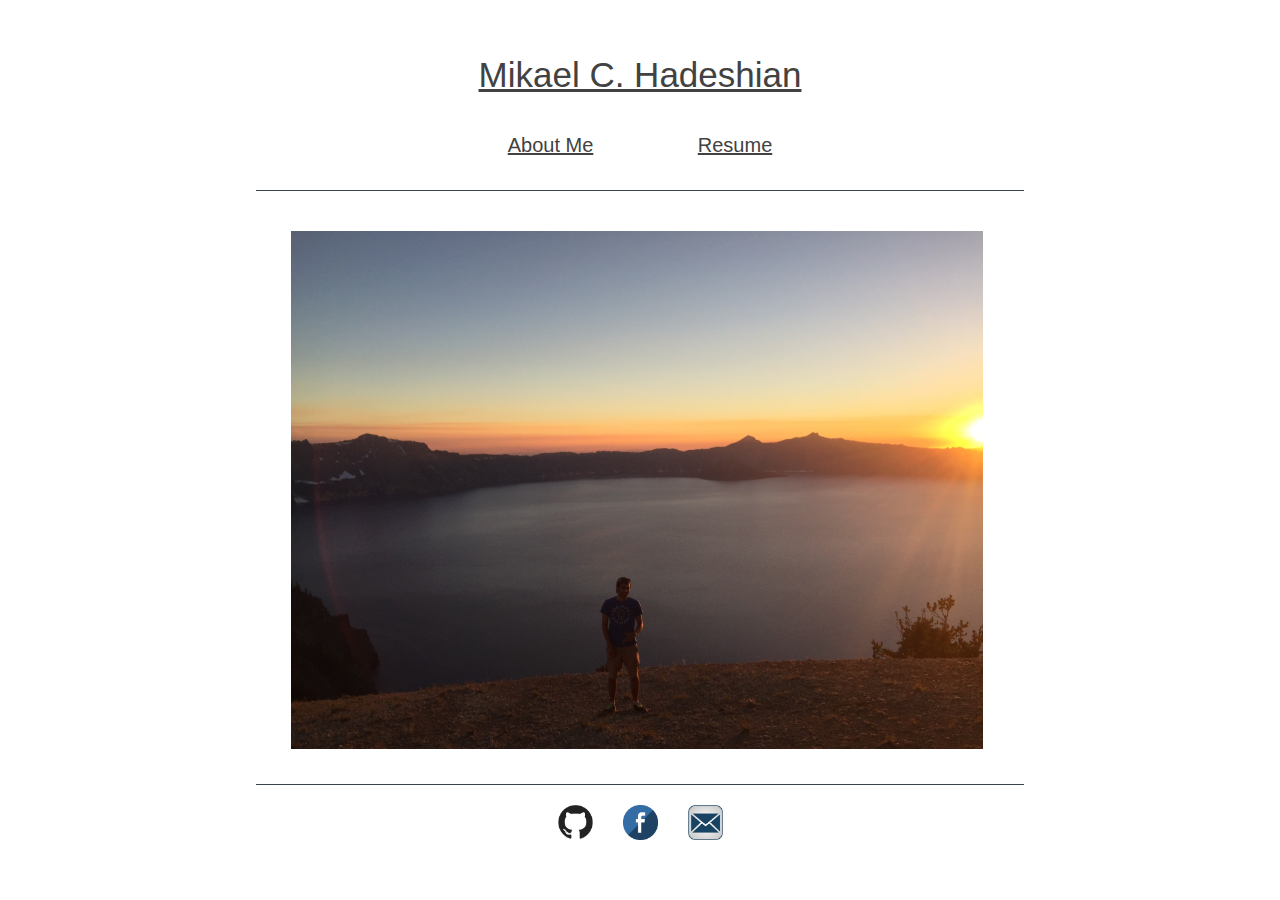
<file: index.html>
<!DOCTYPE html>

<html>

	<head>
		<meta charset="utf-8">
		<link rel="stylesheet" type="text/css" href="CSS/main.css"/>
		
		<meta name="viewport" content="width=device-width, initial-scale=1">
		<meta http-equiv="X-UA-Compatible" content="IE=edge">

		<title>Mikael C. Hadeshian</title>
	</head>

	<body>
		<div class="header-wrap">
			<a id="home-name" href="index.html">Mikael C. Hadeshian</a>
			<nav id="nav-header">
				<a class="directions" href="bio.html">About Me</a>
				<a class="directions" href="resume.html">Resume</a>
			</nav>
		</div>
		<div class="container">
			<img id="cover-photo" src="images/MikoCover.jpg" alt="Miko Hadeshian"/>
		</div>

		<div class="footer-wrap">
			<a class="footer-icon" href="https://github.com/mchadeshian1/"><img src="images/git.png" alt="github" /></a>
			<a class="footer-icon" href="https://www.facebook.com/miko.hadeshian"><img src="images/facebook.png" alt="facebook" /></a>
			<a class="footer-icon" href="mailto:mikael.hadeshian@tufts.edu"><img src="images/email.jpg" alt="email" /></a>

		</div>

	</body>


</html>
</file>
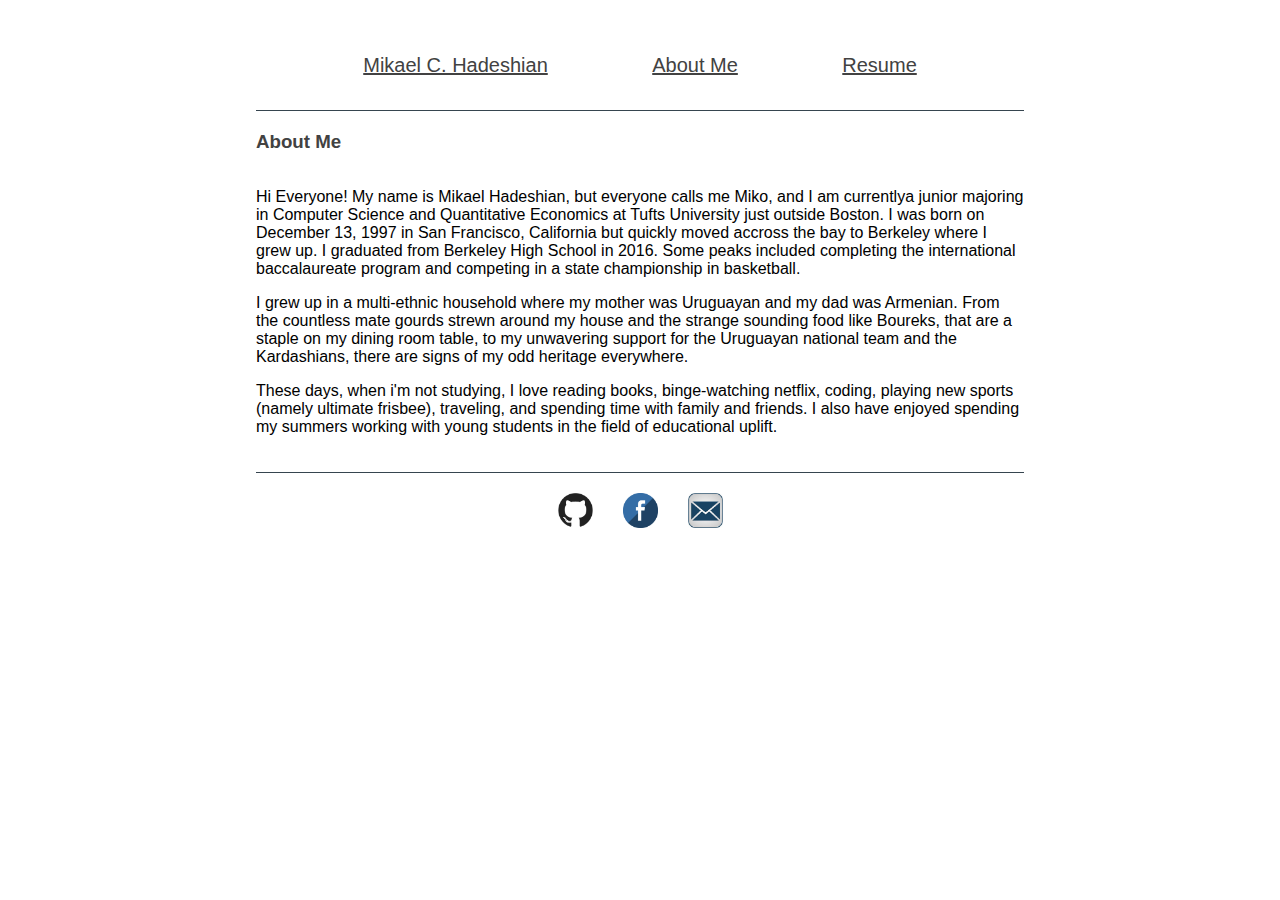
<file: bio.html>
<!DOCTYPE html>

<html>
	<head>
		<meta charset="utf-8">
		<link rel="stylesheet" type="text/css" href="CSS/main.css"/>
		
		<meta name="viewport" content="width=device-width, initial-scale=1">
		<meta http-equiv="X-UA-Compatible" content="IE=edge">

		<title>Mikael C. Hadeshian</title>
	</head>

	<body>
		<div class="header-wrap">
			<nav id="nav-header">
				<a class="directions" href="index.html">Mikael C. Hadeshian</a>
				<a class="directions" href="bio.html">About Me</a>
				<a class="directions" href="resume.html">Resume</a>
			</nav>
		</div>
		<h3 class="section-header">About Me</h3>
		<div class="bio-text">
			<p> 
			Hi Everyone! My name is Mikael Hadeshian, but everyone calls me Miko, and I am currentlya junior majoring in Computer Science and Quantitative Economics at Tufts University just outside Boston. I was born on December 13, 1997 in San Francisco, California but quickly moved accross the bay to Berkeley where I grew up. I graduated from Berkeley High School in 2016. Some peaks included completing the international baccalaureate program and competing in a state championship in basketball. 
			</p>
			<p>
			I grew up in a multi-ethnic household where my mother was Uruguayan and my dad was Armenian. From the countless mate gourds strewn around my house and the strange sounding food like Boureks, that are a staple on my dining room table, to my unwavering support for the Uruguayan national team and the Kardashians, there are signs of my odd heritage everywhere. 
			</p>
			<p>
			These days, when i'm not studying, I love reading books, binge-watching netflix, coding, playing new sports (namely ultimate frisbee), traveling, and spending time with family and friends. I also have enjoyed spending my summers working with young students in the field of educational uplift. 
			</p>
		</div>
		<div class="footer-wrap">
			<a class="footer-icon" href="https://github.com/mchadeshian1/"><img src="images/git.png" alt="github" /></a>
			<a class="footer-icon" href="https://www.facebook.com/miko.hadeshian"><img src="images/facebook.png" alt="facebook" /></a>
			<a class="footer-icon" href="mailto:mikael.hadeshian@tufts.edu"><img src="images/email.jpg" alt="email" /></a>
		</div>
	</body>
</html>
</file>
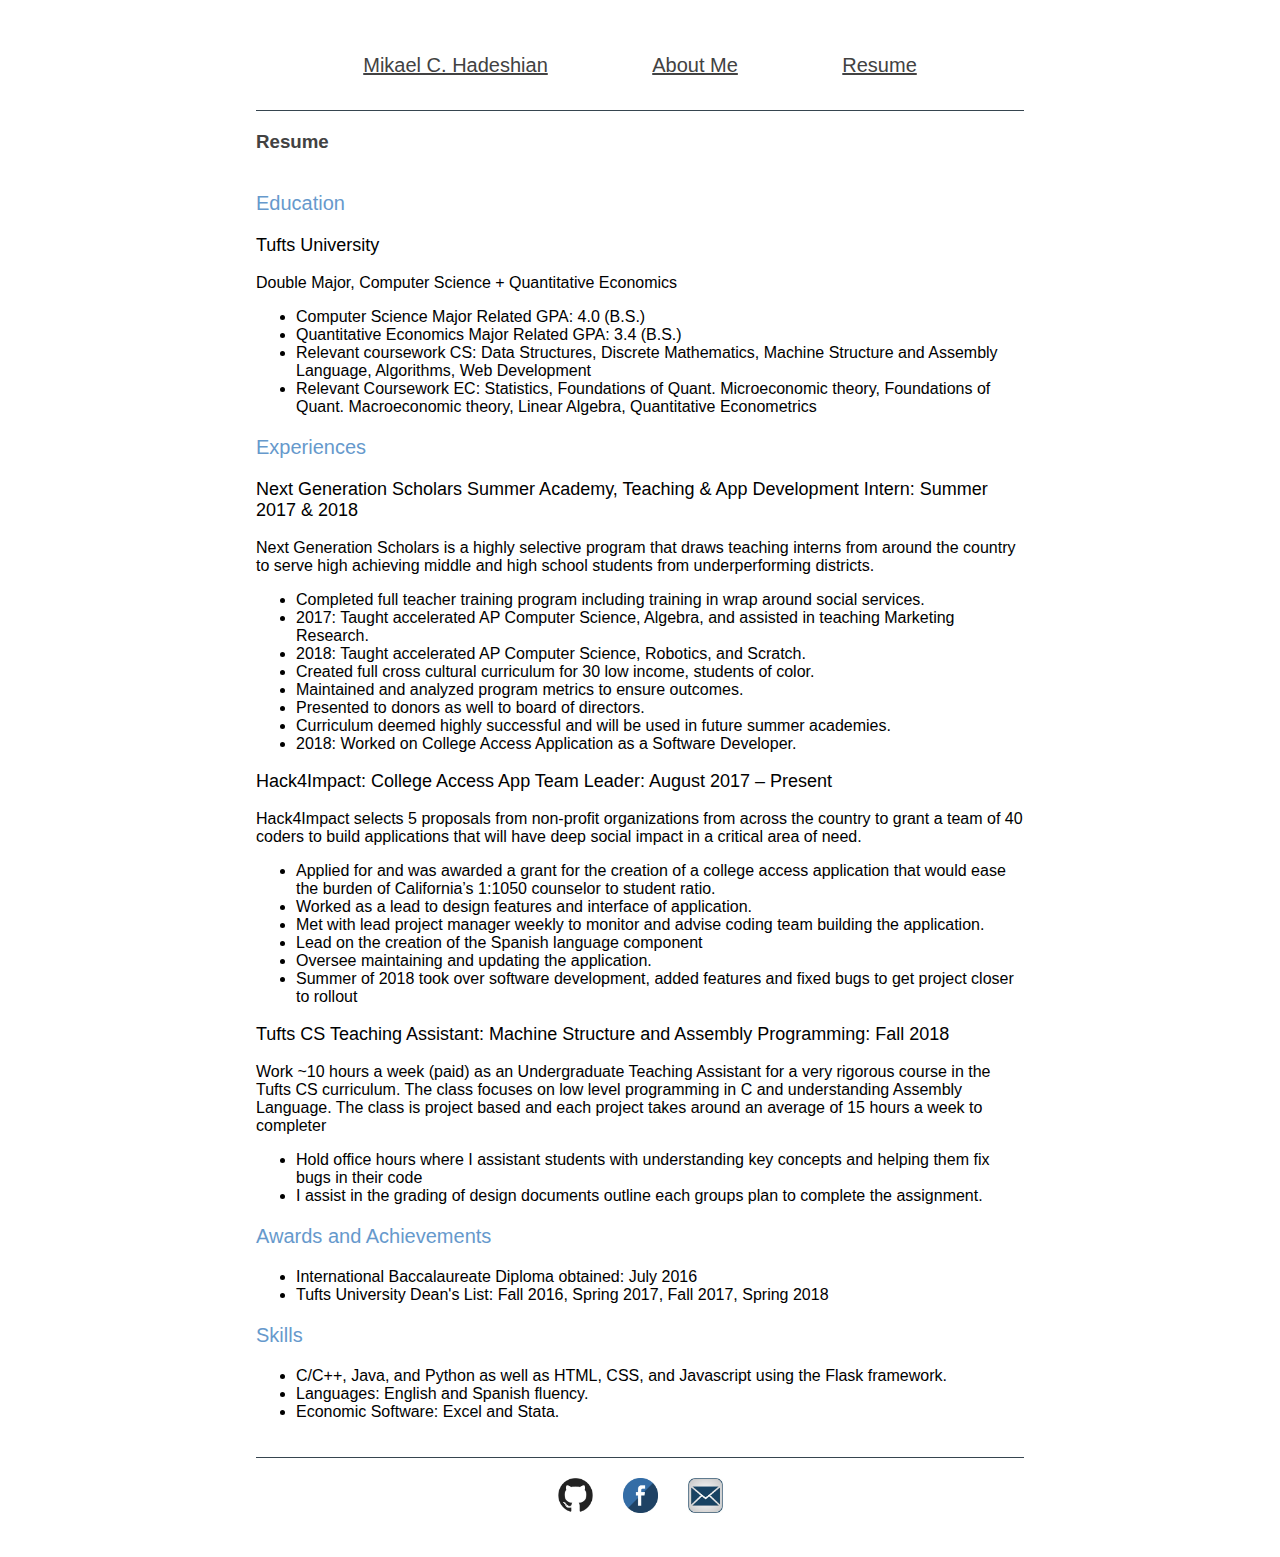
<file: resume.html>
<!DOCTYPE html>

<html>
	<head>
		<meta charset="utf-8">
		<link rel="stylesheet" type="text/css" href="CSS/main.css"/>
		
		<meta name="viewport" content="width=device-width, initial-scale=1">
		<meta http-equiv="X-UA-Compatible" content="IE=edge">

		<title>Mikael C. Hadeshian</title>
	</head>

	<body>
		<div class="header-wrap">
			<nav id="nav-header">
				<a class="directions" href="index.html">Mikael C. Hadeshian</a>
				<a class="directions" href="bio.html">About Me</a>
				<a class="directions" href="resume.html">Resume</a>
			</nav>
		</div>
		<h3 class="section-header">Resume</h3>
		<div class="resume-text">
			<p class="resume-section">
				Education
			</p>
			<p class="resume-item">Tufts University</p>
			<p>Double Major, Computer Science + Quantitative Economics</p>
			<ul>
				<li>Computer Science Major Related GPA: 4.0 (B.S.)</li>
		
				<li>Quantitative Economics Major Related GPA: 3.4 (B.S.)</li>
				<li>Relevant coursework CS: Data Structures, Discrete Mathematics, Machine Structure and Assembly Language, Algorithms, Web Development</li>
				<li>Relevant Coursework EC: Statistics, Foundations of Quant. Microeconomic theory, Foundations of Quant. Macroeconomic theory, Linear Algebra, Quantitative Econometrics</li>
			</ul>
			<p class="resume-section">
				Experiences
			</p>
			<p class="resume-item">Next Generation Scholars Summer Academy, Teaching & App Development Intern: Summer 2017 & 2018</p>
			<p>
				Next Generation Scholars is a highly selective program that draws teaching interns from around the country to serve high achieving middle and high school students from underperforming districts.
			</p>
			<ul>
				<li>Completed full teacher training program including training in wrap around social services. </li>
		
				<li>2017: Taught accelerated AP Computer Science, Algebra, and assisted in teaching Marketing Research. </li>

				<li>2018: Taught accelerated AP Computer Science, Robotics, and Scratch. </li>

				<li>Created full cross cultural curriculum for 30 low income, students of color.  </li>

				<li>Maintained and analyzed program metrics to ensure outcomes.</li>

				<li>Presented to donors as well to board of directors.</li>

				<li>Curriculum deemed highly successful and will be used in future summer academies.</li>

				<li>2018: Worked on College Access Application as a Software Developer.</li>
			</ul>
			<p class="resume-item">Hack4Impact: College Access App Team Leader: August 2017 – Present</p>
			<p>
				Hack4Impact selects 5 proposals from non-profit organizations from across the country to grant a team of 40 coders to build applications that will have deep social impact in a critical area of need.
			</p>
			<ul>
				<li>Applied for and was awarded a grant for the creation of a college access application that would ease the burden of California’s 1:1050 counselor to student ratio.</li>
				<li>Worked as a lead to design features and interface of application.</li>
				<li>Met with lead project manager weekly to monitor and advise coding team building the application.</li>
				<li>Lead on the creation of the Spanish language component</li>
				<li>Oversee maintaining and updating the application.</li>
				<li>Summer of 2018 took over software development, added features and fixed bugs to get project closer to rollout</li>
			</ul>
			<p class="resume-item">Tufts CS Teaching Assistant: Machine Structure and Assembly Programming: Fall 2018</p>
			<p>
				Work ~10 hours a week (paid) as an Undergraduate Teaching Assistant for a very rigorous course in the Tufts CS curriculum. The class focuses on low level programming in C and understanding Assembly Language. The class is project based and each project takes around an average of 15 hours a week to completer
			</p>
			<ul>
				<li>Hold office hours where I assistant students with understanding key concepts and helping them fix bugs in their code</li>
				<li>I assist in the grading of design documents outline each groups plan to complete the assignment.</li>
			</ul>
			<p class="resume-section">
				Awards and Achievements
			</p>
			<ul>
				<li>International Baccalaureate Diploma obtained: July 2016</li>
				<li>Tufts University Dean's List: Fall 2016, Spring 2017, Fall 2017, Spring 2018</li>
			</ul>
			<p class="resume-section">
				Skills
			</p>
			<ul>
				<li>C/C++, Java, and Python as well as  HTML, CSS, and Javascript using the Flask framework.</li>
				<li>Languages: English and Spanish fluency.</li>
				<li>Economic Software: Excel and Stata.</li>
			</ul>






		</div>
		<div class="footer-wrap">
			<a class="footer-icon" href="https://github.com/mchadeshian1/"><img src="images/git.png" alt="github" /></a>
			<a class="footer-icon" href="https://www.facebook.com/miko.hadeshian"><img src="images/facebook.png" alt="facebook" /></a>
			<a class="footer-icon" href="mailto:mikael.hadeshian@tufts.edu"><img src="images/email.jpg" alt="email" /></a>
		</div>
	</body>
</html>
</file>
<file: CSS/main.css>
/*
General Style Sheet
*/
body {
	font-family: sans-serif;
	padding: 0;
	margin: 0;
}

div {
	display: flex;
}

#home-name {
	font-size: 35px;
	line-height: 50px;
	align-self: center;
	color: #424242;
	padding-bottom: 30px;
}

.header-wrap {
	padding: 30px;
	margin-left: 20%;
	margin-right: 20%;
	margin-top: 20px;
	margin-bottom: 20px;
	border-bottom: 1.5px solid #36454F;
}

.header-wrap {
	flex-direction: column;
}

.container {
	padding-left: 20%;
	padding-right: 20%;
}

#nav-header {
	align-self: center;

}

.directions {
	font-size: 20px;
	line-height: 30px;
	padding: 50px;
	color: #424242;
	flex-direction: row;
}

.footer-wrap {
	padding: 20px;
	margin-top: 20px;
	margin-bottom: 20px;
	border-top: 1.5px solid #36454F;
	margin-left: 20%;
	margin-right: 20%;
}

.footer-wrap {
	flex-direction: row;
	justify-content: center;
}


#cover-photo {
	width: 90%;
	height: 90%;
	position: relative;
	padding: 20px;
	padding-bottom: 15px;
	left: 2%; 
}

.footer-icon img{
	width: 35px;
	height: 35px;
}

.footer-icon {
	padding-left: 15px;
	padding-right: 15px;
}

/*
Bio and Resume Styling
*/
.bio-text {
	display: inline-block;
	margin-left: 20%;
	margin-right: 20%;
	font-size: 16px;
	color: black;
}

.resume-text {
	display: inline-block;
	margin-left: 20%;
	margin-right: 20%;
	font-size: 16px;
	color: black;
}

.resume-section {
	font-size: 20px;
	color: #6699CC;
}

.resume-item {
	font-size: 18px;
}


.section-header {
	margin-left: 20%;
	margin-right: 20%;
	color: #424242;
}
</file>
